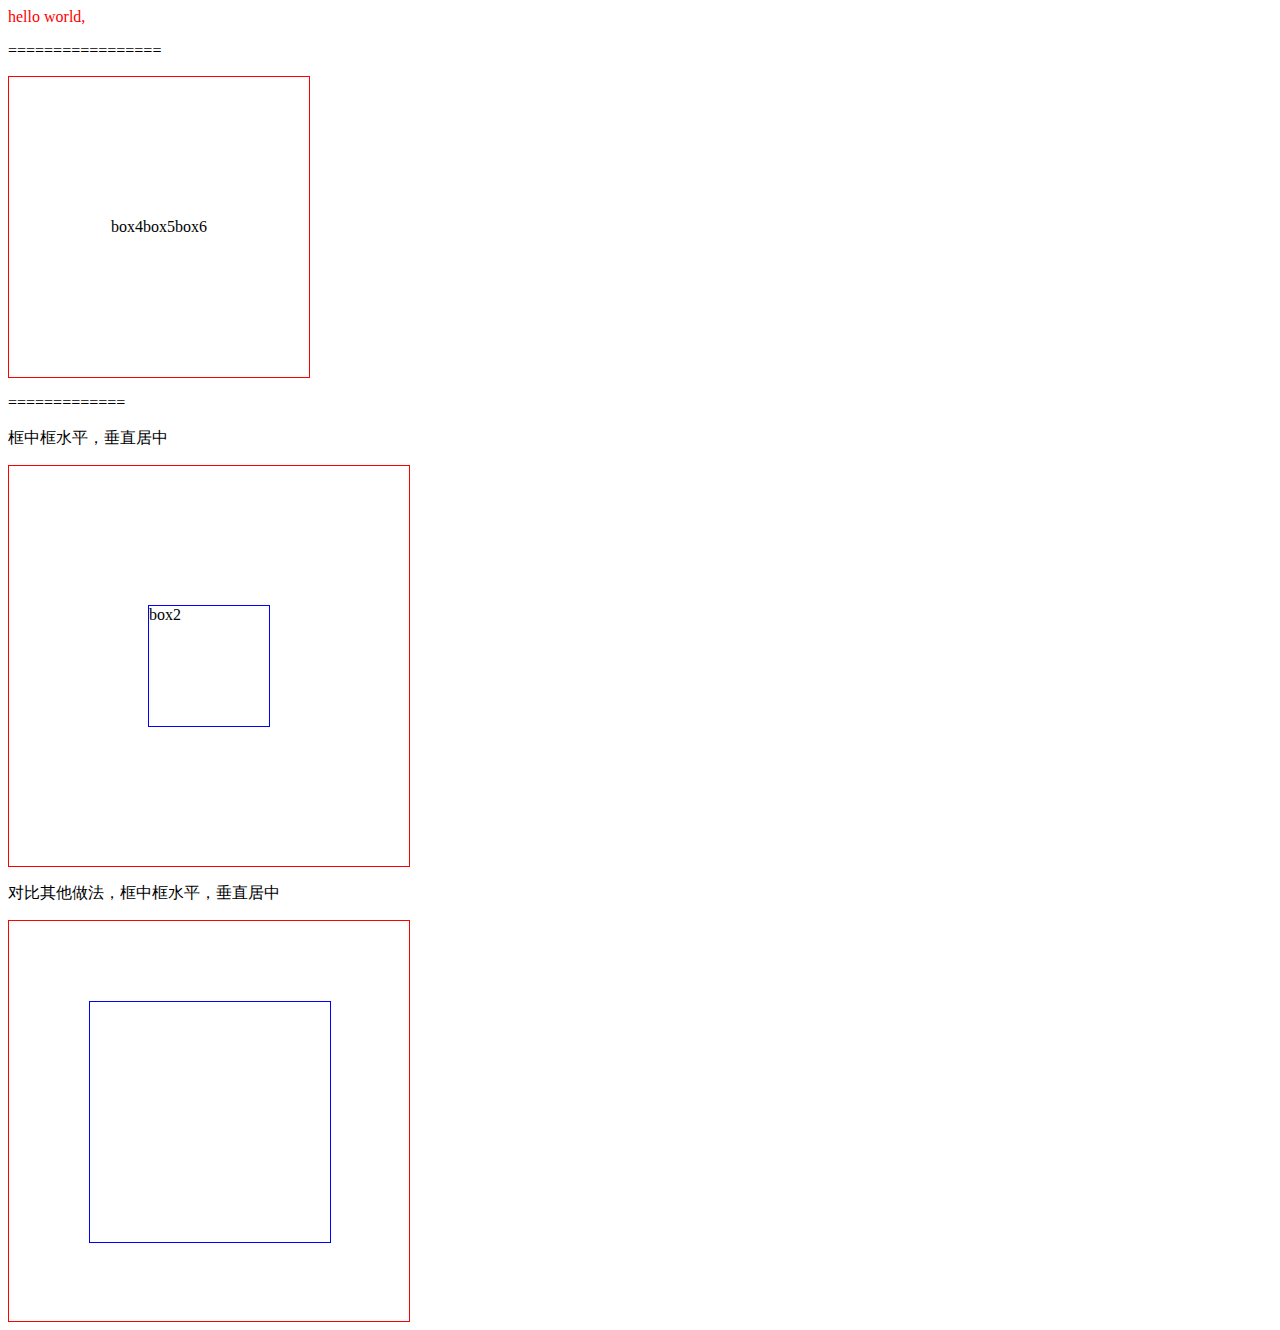
<file: first/project/index.html>
<!DOCTYPE html>
<html>
<head>
	<title></title>
	<meta charset="utf-8">
	<link rel="stylesheet" type="text/css" href="index.css">
</head>
<body>
	<div style="color : red;">
		hello world,
	</div>
	<p>=================</p>

	<div class="box3">
		<div class="box4">
			box4
		</div>
		<div class="box5">
			box5
		</div>
		<div class="box6">
			box6		
		</div>
	</div>
	<p></p>
	<p></p>
	<p>=============</p>
	<p>框中框水平，垂直居中</p>
	<div class="box1">
		<div class="box2">
			box2
		</div>
	</div>
	<p>对比其他做法，框中框水平，垂直居中</p>
	<div class="box1-c">
		<div class="box2-c">
			
		</div>
	</div>
</body>
</html>
</file>
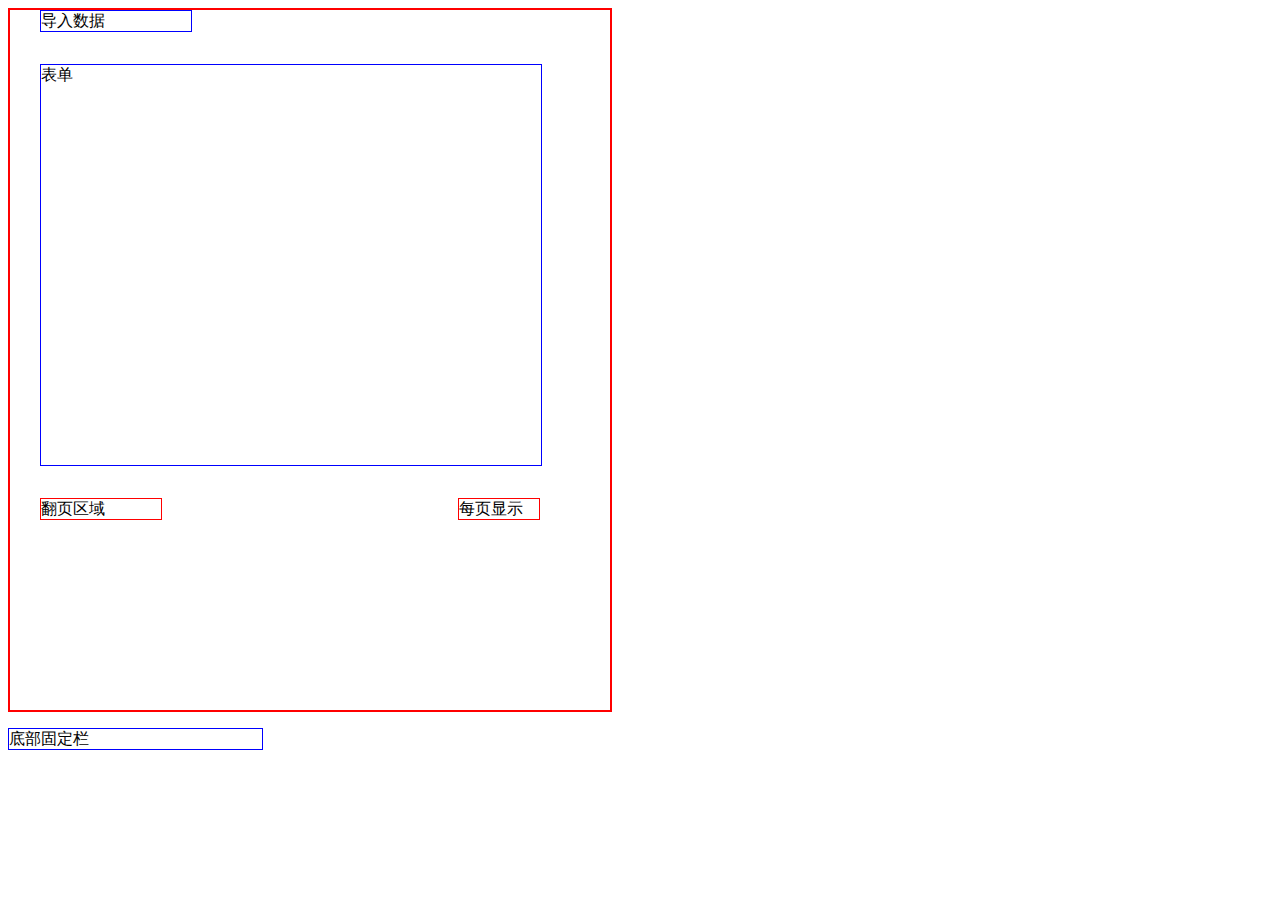
<file: first/homework/homework.html>
<!DOCTYPE html>
<html>
<head>
	<title>webDev homework test</title>
	<meta charset="utf-8">
	<link rel="stylesheet" type="text/css" href="homework.css">
</head>
<body>

	<div class="box">
		<div class="boxImport">
			导入数据
		</div>
		<p></p>
		<div class="boxForm">
			<div class="boxFormInner">
				表单
			</div>
		</div>
		<p></p>
		<div class="boxPage">
			<div class="boxPageLeft">
				翻页区域
			</div>
			<div class="boxPageRight">
				每页显示
			</div>
		</div>
	</div>
	<p></p>
	<p></p>
	<div class="boxBottom">
		底部固定栏
	</div>

</body>
</html>
</file>
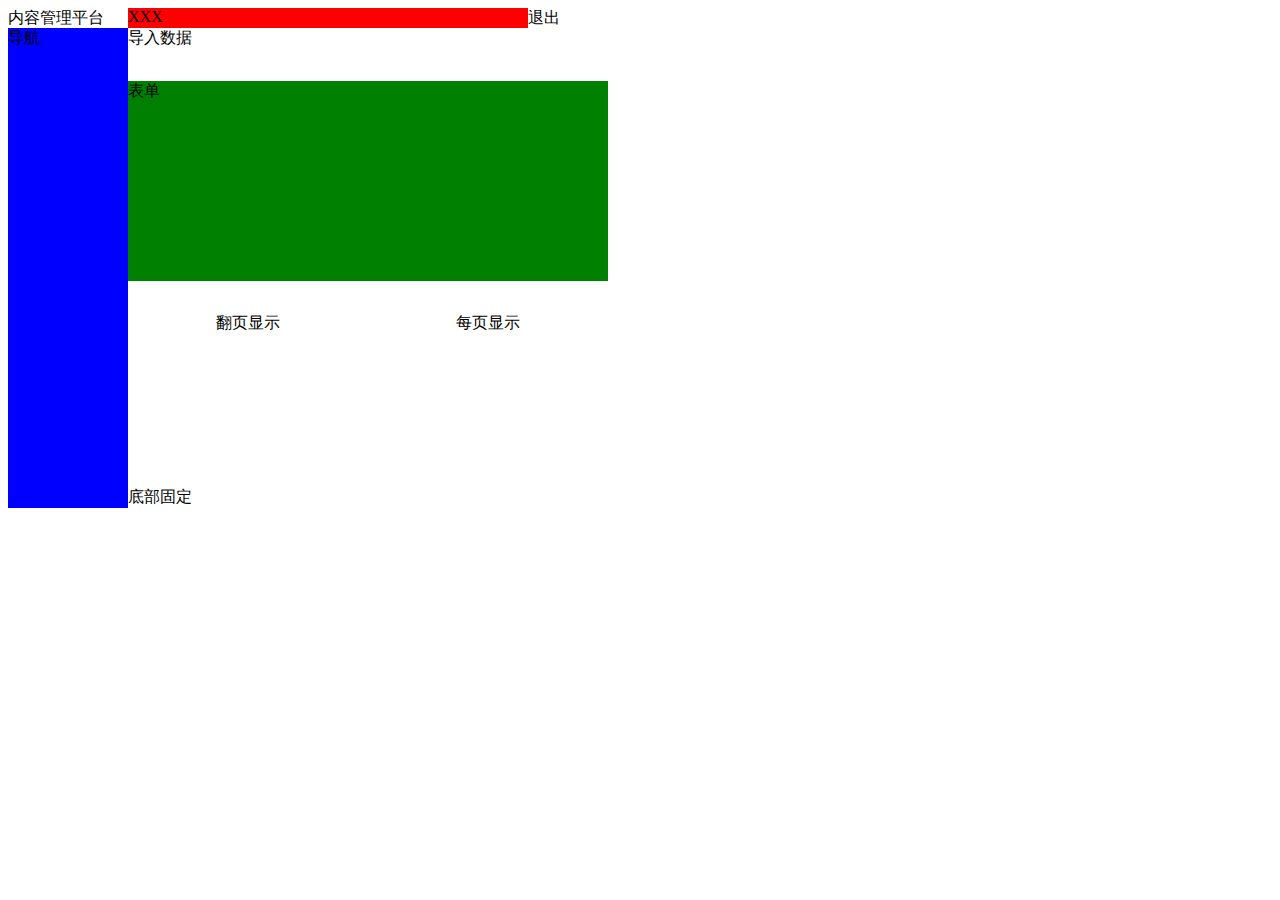
<file: first/project/indexV2.html>
<!DOCTYPE html>
<html>
<head>
	<title>css测试V2</title>
	<meta charset="utf-8">
	<link rel="stylesheet" type="text/css" href="indexV2.css">
</head>
<body>
	<div class="test_page">
		<div class="header">
			<div class="header_left">
				内容管理平台
			</div>
			<div class="header_center">
				XXX
			</div>
			<div class="header_right">
				退出
			</div>
		</div>
		<div class="compent">
			<div class="compent_left">
				导航
			</div>
			<div class="compent_right">
				<div class="compent_area">
					<div class="import">
						导入数据
					</div>
					<p></p>
					<div class="form">
						表单
					</div>
					<p></p>
					<div class="page">
						<div class="page_select">
							翻页显示
						</div>
						<div class="page_every">
							每页显示
						</div>
					</div>
				</div>
				<p></p>
				<div class="bottom">
					底部固定
				</div>
			</div>
		</div>
	</div>
</body>
</html>
</file>
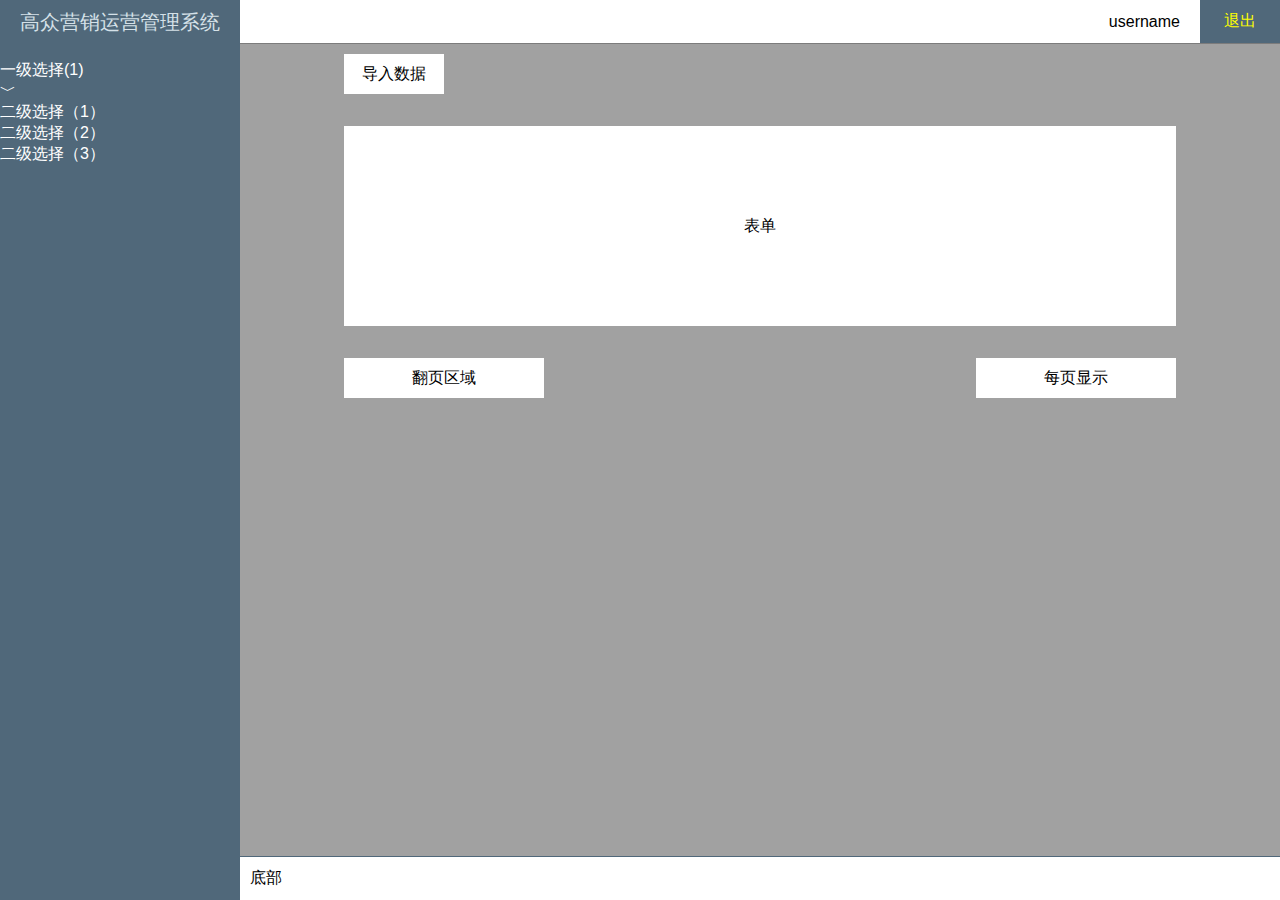
<file: first/project/indexV3.html>
<!DOCTYPE html>
<html lang="en">
<head>
    <meta charset="UTF-8">
    <title>flex more test</title>
    <link type="text/css" rel="stylesheet" href="stylesheet/indexV3.css">
    <link type="text/css" rel="stylesheet" href="normalize.css">
</head>
<body>
    <div class="cms_layout">
        <div class="main_header">
            <div class="header_area">
                <div class="logo-area">
                    高众营销运营管理系统
                </div>
                <div class="info-area">
                    <div class="userInfo">
                        <div class="useralias">
                            username
                        </div>
                    </div>
                        <div class="signout" onclick="">
                            退出
                        </div>
                </div>
            </div>
        </div>
        <div class="main_center">
            <div class="left_area">
                <p></p>
                <div class="tree_view">
                    <div class="tree_item_header">
                        <div class="info">
                            一级选择(1)
                        </div>
                        <div class="ico">
                            ﹀
                        </div>
                    </div>
                    <div class="tree_item_child">
                        <div class="info">
                            二级选择（1）
                        </div>
                        <div class="info">
                            二级选择（2）
                        </div>
                        <div class="info">
                            二级选择（3）
                        </div>
                    </div>
                </div>
            </div>
            <div class="center_area">
                <div class="center_content">
                    <div class="box1">导入数据</div>
                    <p></p>
                    <div class="box2">表单</div>
                    <p></p>
                    <div class="row1">
                        <div class="box3">
                            翻页区域
                        </div>
                        <div class="box4">
                            每页显示
                        </div>
                    </div>
                </div>
                <div class="footer_area">
                    底部
                </div>
            </div>
        </div>
    </div>

</body>
</html>
</file>
<file: first/project/index.css>
.box1{
    width: 400px;
    height: 400px;
    border:1px solid red;

    display: flex;
    flex-direction: row;
    justify-content: center;
    align-items: center;
}
.box2{
	width: 30%;
	height: 30%;
	border: 1px solid blue;
}

.box1-c{
	width: 400px;
	height: 400px;
	border: 1px solid red;
}

.box2-c{
	width:60%;
	height: 60%;
	margin-left: 20%;
	margin-top: 20%;
	border: 1px solid blue;	
}

.box3{
	width: 300px;
	height: 300px;
	border: 1px solid red;

	display: flex;
	flex-direction: row;
	flex_wrap: wrap;
	justify-content: center;
	align-items: center;
}
</file>
<file: first/homework/homework.css>
.box{
	width: 600px;
	height: 700px;
	border: 2px solid red;

	display: flex;
	flex-direction: column;
	justify-content: flex-start;
	align-content: center;
	align-items: left;
}

.boxImport{
	width: 150px;
	height: 20px;
	border: 1px solid blue;
	margin-left: 30px;
}
.boxForm{
	width: 500px;
	height: 400px;
	border: 1px solid blue;
	margin-left: 30px;
}
.boxPage{
	width: 500px;
	height: 20px;

	display: flex;
	margin-left: 30px;
	flex-direction: row;
	justify-content: space-between;
	align-items: flex-start;
}
.boxPageLeft{
	width: 120px;
	height: 20px;
	border: 1px solid red;
}
.boxPageRight{
	width: 80px;
	height: 20px;
	border: 1px solid red;
}

.boxBottom{
	width: 20%;
	height: 20px;
	border: 1px solid blue;

	margin-bottom: 1px;
}
</file>
<file: first/project/indexV2.css>
.test_page{
	display: flex;
	flex-direction: column;
	height: 100wh;
	width: 600px;
	height: 500px;

}
.header{
	width: 100%;
	height: 20px;
	display: flex;
	flex-direction: row;
	justify-content: flex-end;
}
.header_left{
	width: 120px;
	height: 100%;
	items-content: center;
}
.header_center{
/*	flex: 1;*/
	flex-grow: 1;
	background: red;
	items-content: center;
	justify-content: flex-end;
}
.header_right{
	width: 80px;
	height: 100%;
	display: flex;
	flex-direction : column;
}
.compent
{
	display: flex;
	flex-direction: row;
	flex : 1;
	flex-grow: 1;
}
.compent_left{
	width: 120px;
	height: 480px;
	background: blue;
	/*flex-*/
}
.compent_right{
	display: flex;
	flex-direction: column;
	flex: 1;
	flex-grow: 1;
}
.compent_area{
	display: flex;
	background: 0xccc;
	flex-direction: column;
	flex: 1;
	align-items: space-around;
}
.import{
/*	width: 100px;
	height: 40px;*/
	border: 2px;
}
.form{
/*	width: 200px;*/
	height: 200px;
	background: green;
}
.page{
	display: flex;
	flex-direction: row;
	justify-content: space-around;
}
.page_select{

}
.bottom{

}
</file>
<file: first/project/stylesheet/indexV3.css>
* {
  box-sizing: border-box;
  user-select: none;
  -ms-user-select: none;
  -moz-user-select: none;
  -webkit-user-select: none;
}
.cms_layout {
  display: flex;
  flex-direction: column;
  flex-wrap: wrap;
  height: 100vh;
}
.cms_layout .main_header {
  width: 100%;
  height: 44px;
}
.cms_layout .main_center {
  flex: 1;
  display: flex;
  height: 100%;
}
.cms_layout .main_center .left_area {
  color: #ffffff;
  min-width: 240px;
  background-color: #50687a;
}
.cms_layout .main_center .center_area {
  background-color: #a1a1a1;
  flex-grow: 1;
  display: flex;
  flex-direction: column;
}
.cms_layout .main_center .center_area .center_content {
  flex-grow: 1;
  overflow-y: scroll;
  padding: 10px 10%;
  display: flex;
  flex-direction: column;
}
.cms_layout .main_center .center_area .center_content .box1 {
  background-color: white;
  width: 100px;
  height: 40px;
  display: flex;
  justify-content: center;
  align-items: center;
}
.cms_layout .main_center .center_area .center_content .box2 {
  background-color: white;
  width: 100%;
  height: 200px;
  display: flex;
  justify-content: center;
  align-items: center;
}
.cms_layout .main_center .center_area .center_content .row1 {
  display: flex;
  flex-direction: row;
  justify-content: space-between;
}
.cms_layout .main_center .center_area .center_content .row1 .box3,
.cms_layout .main_center .center_area .center_content .row1 .box4 {
  background-color: white;
  width: 200px;
  height: 40px;
  display: flex;
  justify-content: center;
  align-items: center;
}
.cms_layout .main_center .center_area .footer_area {
  height: 44px;
  background-color: white;
  border-top: 1px solid #50687a;
  padding-left: 10px;
  display: flex;
  align-items: center;
}
.header_area {
  display: flex;
  height: 100%;
}
.header_area * {
  display: flex;
}
.header_area .logo-area {
  align-items: center;
  padding-left: 20px;
  width: 240px;
  font-size: 20px;
  color: #d5e1e8;
  background-color: #50687a;
}
.header_area .info-area {
  flex-grow: 1;
  align-items: stretch;
  border-bottom: 1px solid #7c7c7c;
}
.header_area .info-area .operate-button {
  align-items: center;
  justify-content: center;
  width: 60px;
}
.header_area .info-area .userInfo {
  flex-grow: 1;
  align-items: center;
  justify-content: flex-end;
  padding: 0 20px;
}
.header_area .info-area .signout {
  align-items: center;
  justify-content: center;
  width: 80px;
  color: #ffff00;
  background-color: #50687a;
}
.tree_view .tree_item .tree_item_header {
  display: flex;
  padding: 15px 20px;
  color: #c3d3de;
  background-color: #4a6070;
}
.tree_view .tree_item .tree_item_header .info {
  flex-grow: 1;
}
.tree_view .tree_item .tree_item_header .ico {
  width: 44px;
}
.tree_view .tree_item .tree_item_header.collapsed {
  background-color: transparent;
}
.tree_view .tree_item .tree_item_child {
  background-color: #425766;
}
.tree_view .tree_item .tree_item_child .info {
  padding: 12px 40px;
  font-size: 14px;
}
.tree_view .tree_item .tree_item_child .info.active {
  border-right: 5px solid #9fe091;
}
.tree_view .tree_item .tree_item_child .info.active:hover {
  background-color: transparent;
}
.tree_view .tree_item .tree_item_child .info:hover {
  background-color: #4a6070;
}
.tree_view .tree_item .tree_item_child.collapsed {
  display: none;
}
</file>
